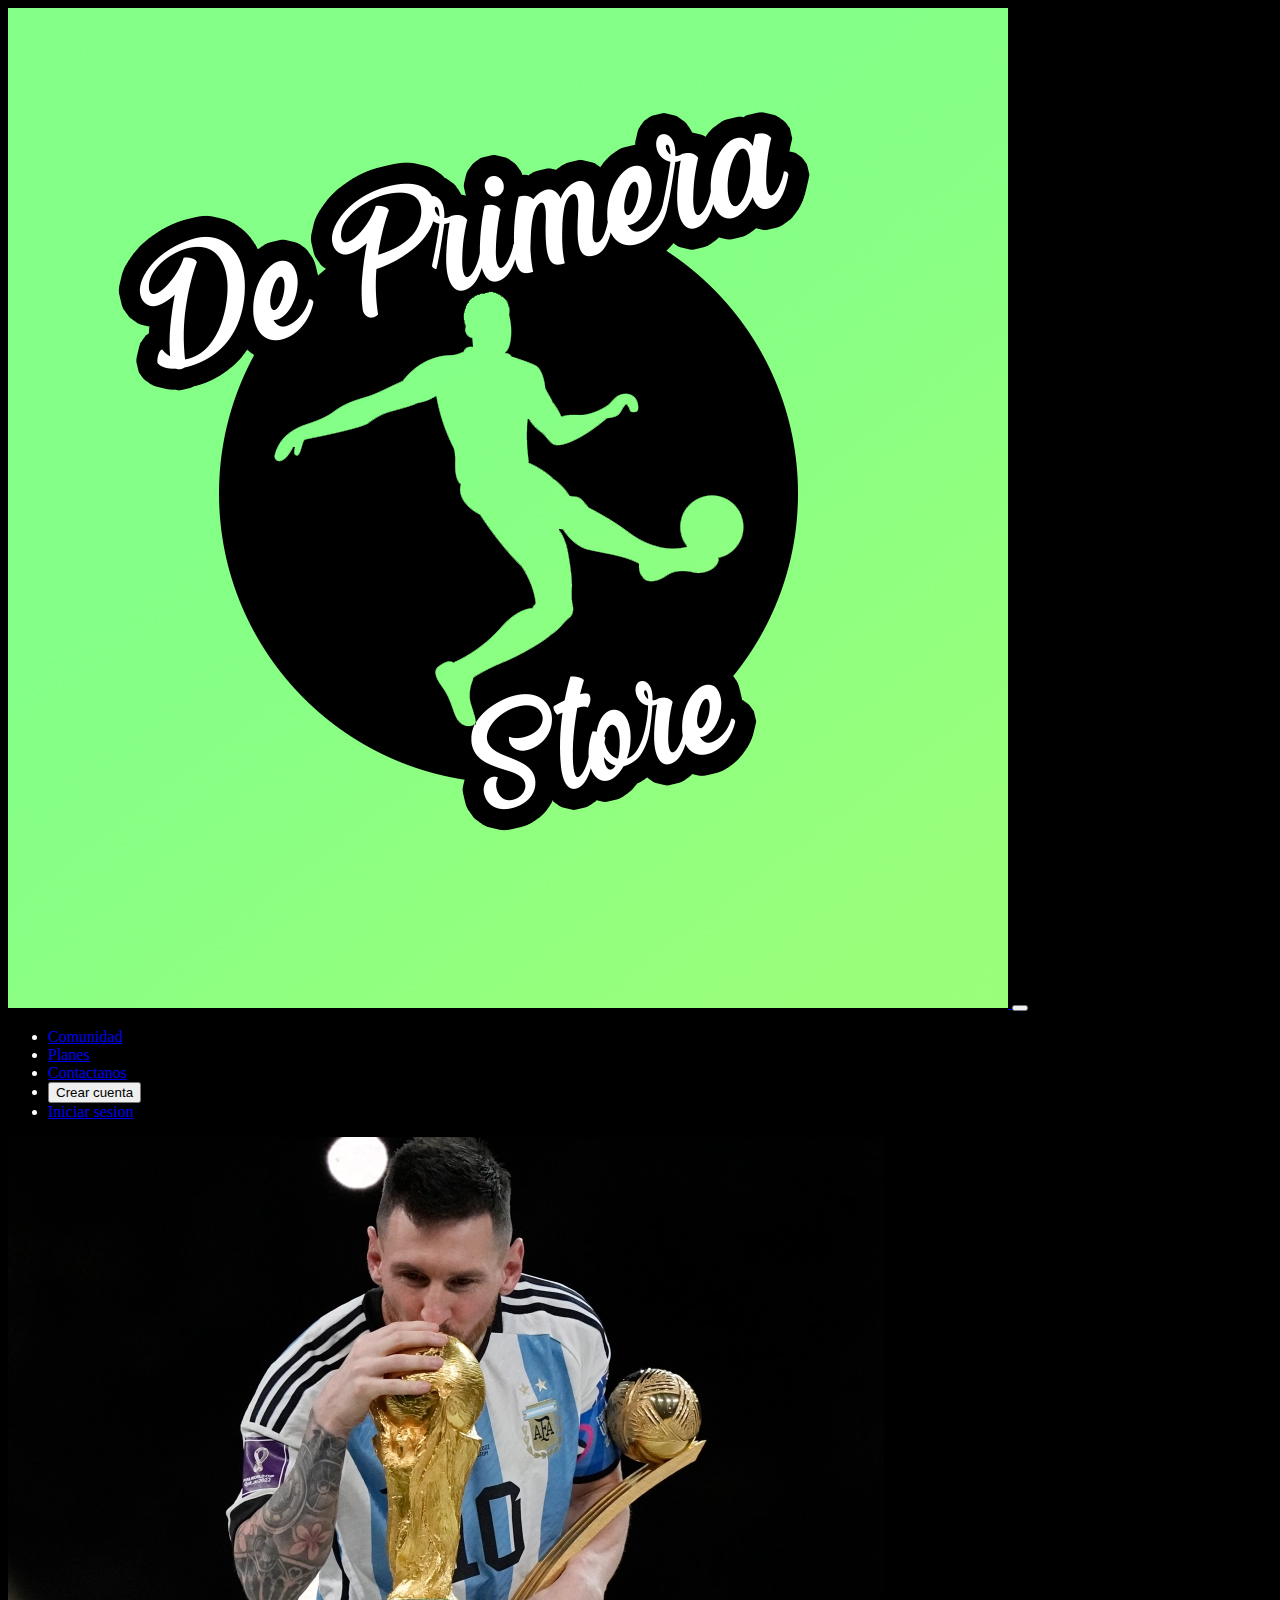
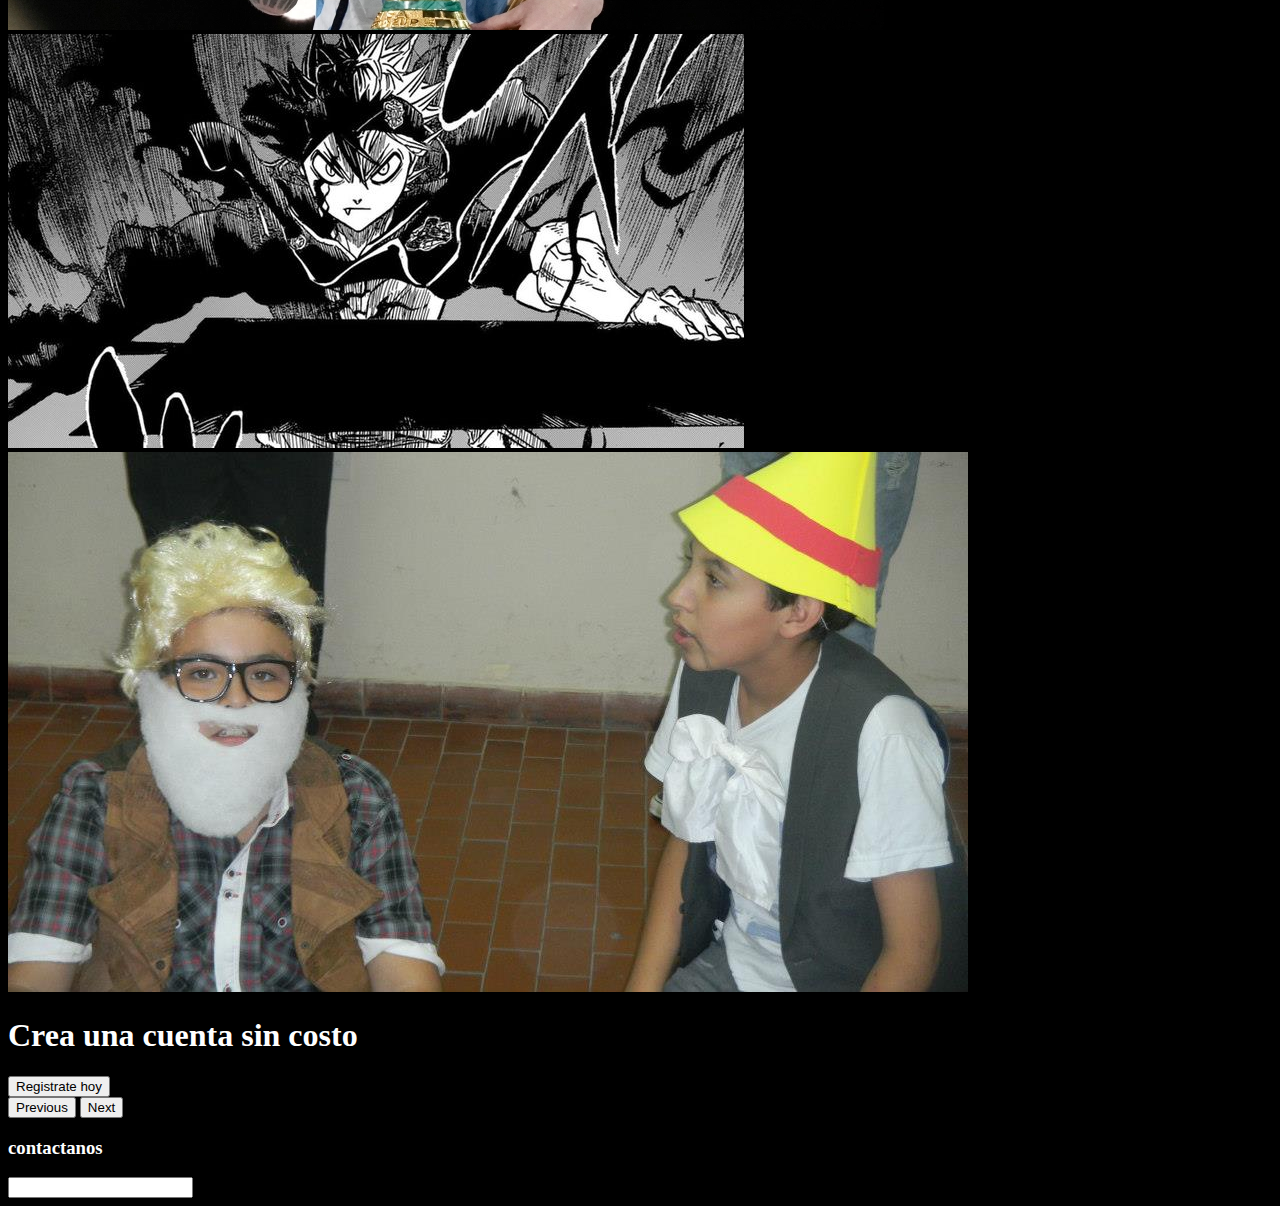
<file: index.html>
<!doctype html>
<html lang="en">
  <head>
    <meta charset="utf-8">
    <meta name="viewport" content="width=device-width, initial-scale=1">
    <title>Bootstrap demo</title>
    <link href="https://cdn.jsdelivr.net/npm/bootstrap@5.3.8/dist/css/bootstrap.min.css" rel="stylesheet" integrity="sha384-sRIl4kxILFvY47J16cr9ZwB07vP4J8+LH7qKQnuqkuIAvNWLzeN8tE5YBujZqJLB" crossorigin="anonymous">
    <link rel="stylesheet" href="./css/estilos.css">
  </head>
  <body>
    <header>
        <nav class="navbar navbar-expand-lg bg-dark navbar-dark">
            <div class="container">
                <a class="navbar-brand" href="#">
                    <img src="./assets/logo.jpg" alt="Logo" class="img-logo">
                </a>
                <button class="navbar-toggler" type="button" data-bs-toggle="collapse" data-bs-target="#navbarSupportedContent" aria-controls="navbarSupportedContent" aria-expanded="false" aria-label="Toggle navigation">
                <span class="navbar-toggler-icon"></span>
                </button>
                <div class="collapse navbar-collapse" id="navbarSupportedContent">
                <ul class="navbar-nav ms-auto mb-2 mb-lg-0">
                    <li class="nav-item">
                    <a class="nav-link active" aria-current="page" href="#">Comunidad</a>
                    </li>
                    <li class="nav-item">
                    <a class="nav-link" href="#">Planes</a>
                    </li>
                    <li class="nav-item">
                        <a href="#" class="nav-link">Contactanos</a>
                    </li>
                    <li class="nav-item">
                        <button class="btn btn-light">Crear cuenta</button>
                    </li>
                    <li class="nav-item">
                        <a href="#" class="nav-link">Iniciar sesion</a>
                    </li>
                </ul>
                </div>
            </div>
        </nav>
    </header>
    
    <main>
        <div id="carouselExampleFade" class="carousel slide carousel-fade">
        <div class="carousel-inner" >
            <div class="carousel-item active">
            <img src="./assets/foto1.png" class="d-block w-100" alt="Fotito1">
            </div>
            <div class="carousel-item">
            <img src="./assets/foto2.jpg" class="d-block w-100" alt="Fotito2">
            </div>
            <div class="carousel-item">
            <img src="./assets/foto3.jpg" class="d-block w-100" alt="Fotito3">
            </div>
            <div class="overlay d-flex flex-column justify-content-center aling-items-center text-white">
                <h1>Crea una cuenta sin costo</h1>
                <button class="btn btn-light">Registrate hoy</button>
            </div>
        </div>
        <button class="carousel-control-prev" type="button" data-bs-target="#carouselExampleFade" data-bs-slide="prev">
            <span class="carousel-control-prev-icon" aria-hidden="true"></span>
            <span class="visually-hidden">Previous</span>
        </button>
        <button class="carousel-control-next" type="button" data-bs-target="#carouselExampleFade" data-bs-slide="next">
            <span class="carousel-control-next-icon" aria-hidden="true"></span>
            <span class="visually-hidden">Next</span>
        </button>
        </div>

        <section id="contacto">
            <h3>contactanos</h3>
            <input type="text">
        </section>

    </main>

    <script src="https://cdn.jsdelivr.net/npm/bootstrap@5.3.8/dist/js/bootstrap.bundle.min.js" integrity="sha384-FKyoEForCGlyvwx9Hj09JcYn3nv7wiPVlz7YYwJrWVcXK/BmnVDxM+D2scQbITxI" crossorigin="anonymous"></script>
  </body>
</html>
</file>
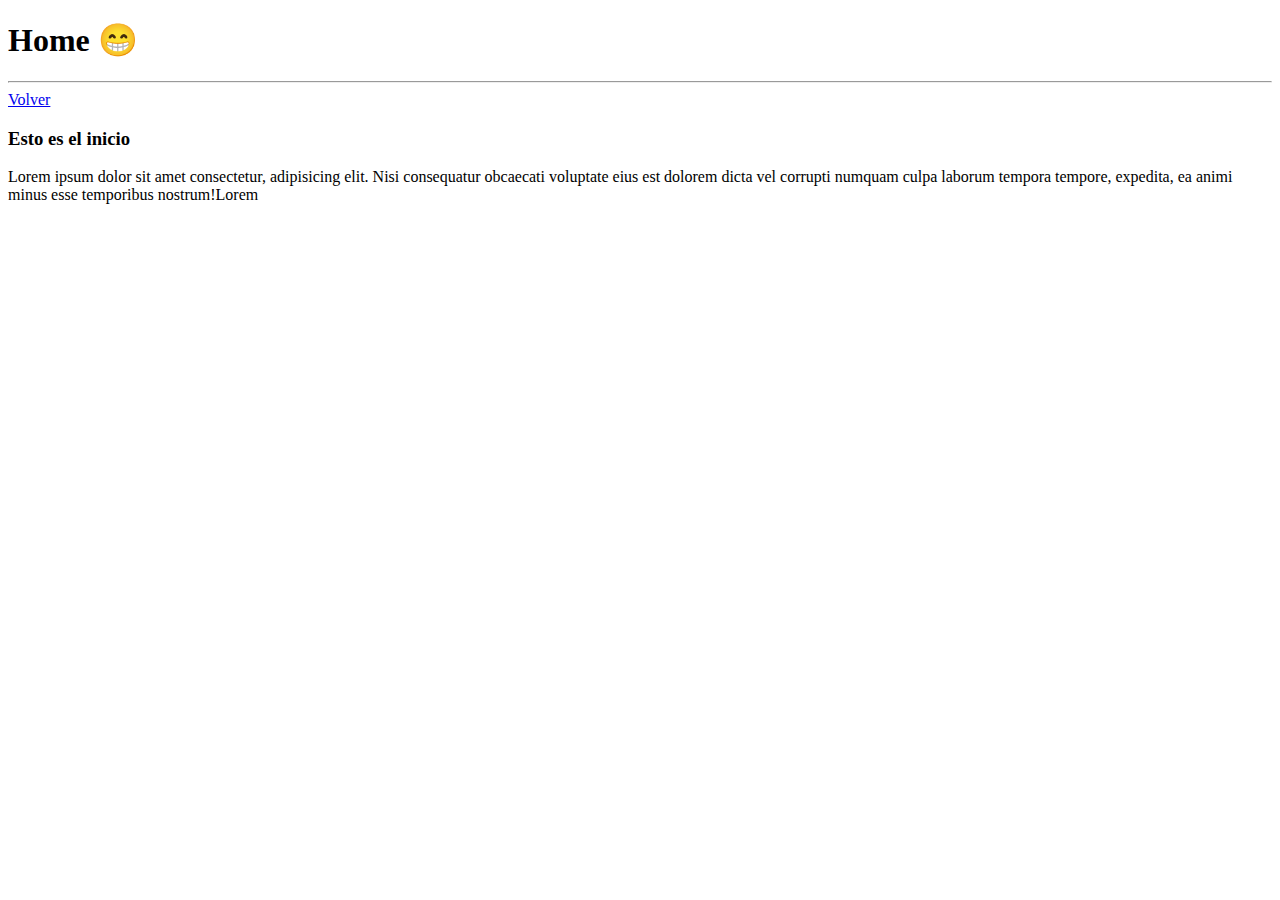
<file: home.html>
<!DOCTYPE html>
<html lang="en">
<head>
    <meta charset="UTF-8">
    <meta name="viewport" content="width=device-width, initial-scale=1.0">
    <title>Home</title>
</head>
<body>
    <h1>Home 😁</h1>
    <hr>
    <a href="./index.html">Volver</a>
    <h3>Esto es el inicio</h3>
    <p>Lorem ipsum dolor sit amet consectetur, adipisicing elit. Nisi consequatur obcaecati voluptate eius est dolorem dicta vel corrupti numquam culpa laborum tempora tempore, expedita, ea animi minus esse temporibus nostrum!Lorem</p>
</body>
</html>
</file>
<file: css/estilos.css>
body{
    background: black;
    color: white;
}
</file>
